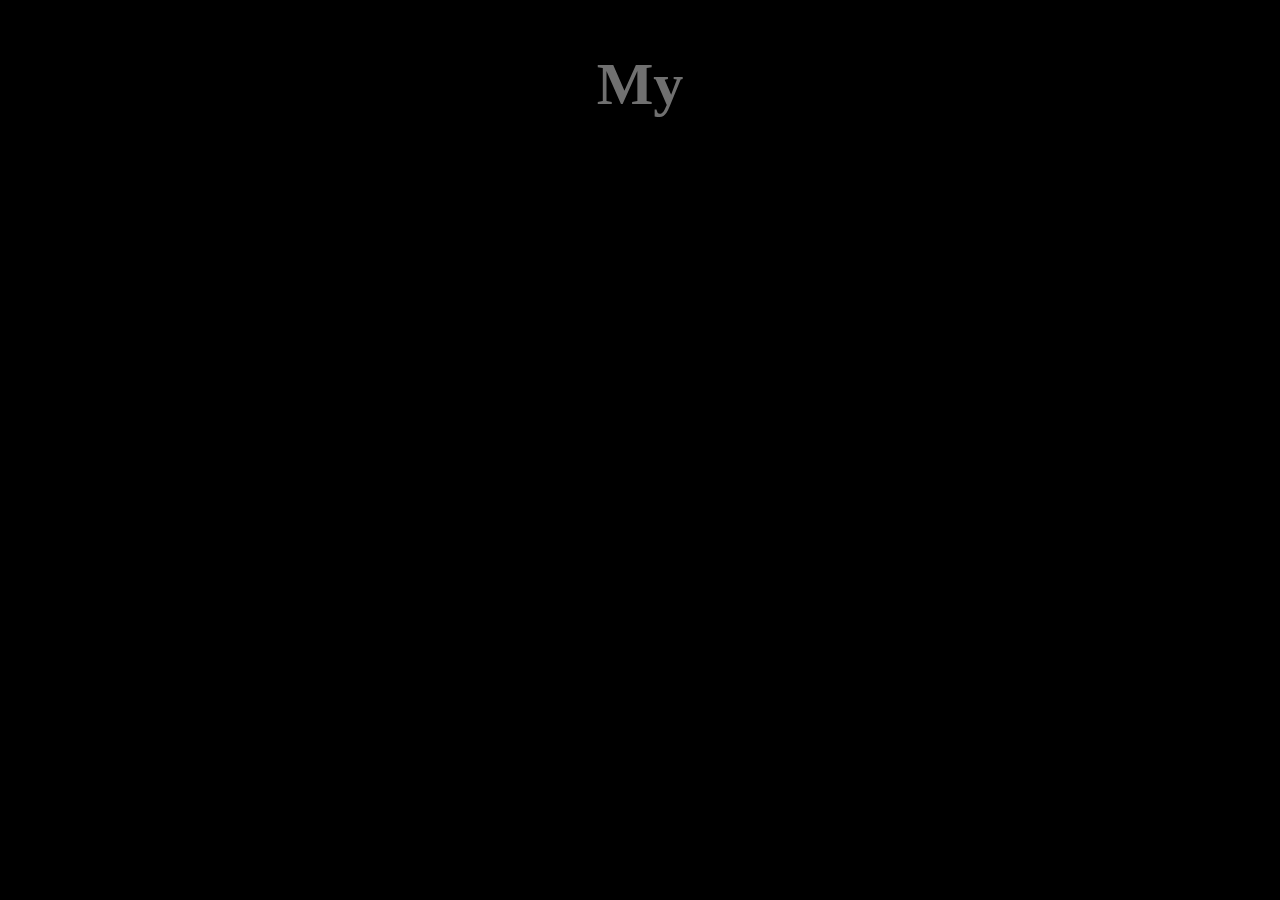
<file: index.html>
<!DOCTYPE html>

<html>
	<head>
		<title>Tic-Tac-Toe</title>
		<link rel="stylesheet" href="style2.css" type="text/css">

	</head>
	<body>
	
  	<div id ="box">

            <h1>My</h1><h2>NEW</h2><h3> TIC - TAC - TOE!</h3>

            <canvas id = "canvas1"  width="150" height="150" style="border:1px solid black"></canvas>
            <canvas id = "canvas2"  width="150" height="150" style="border:1px solid black"></canvas>
            <canvas id = "canvas3"  width="150" height="150" style="border:1px solid black"></canvas><br/>
            <canvas id = "canvas4"  width="150" height="150" style="border:1px solid black"></canvas>
            <canvas id = "canvas5"  width="150" height="150" style="border:1px solid black"></canvas>
            <canvas id = "canvas6"  width="150" height="150" style="border:1px solid black"></canvas><br/>
            <canvas id = "canvas7"  width="150" height="150" style="border:1px solid black"></canvas>
            <canvas id = "canvas8"  width="150" height="150" style="border:1px solid black"></canvas>
            <canvas id = "canvas9"  width="150" height="150" style="border:1px solid black"></canvas>
        </div>

	</body>

</html>
</file>
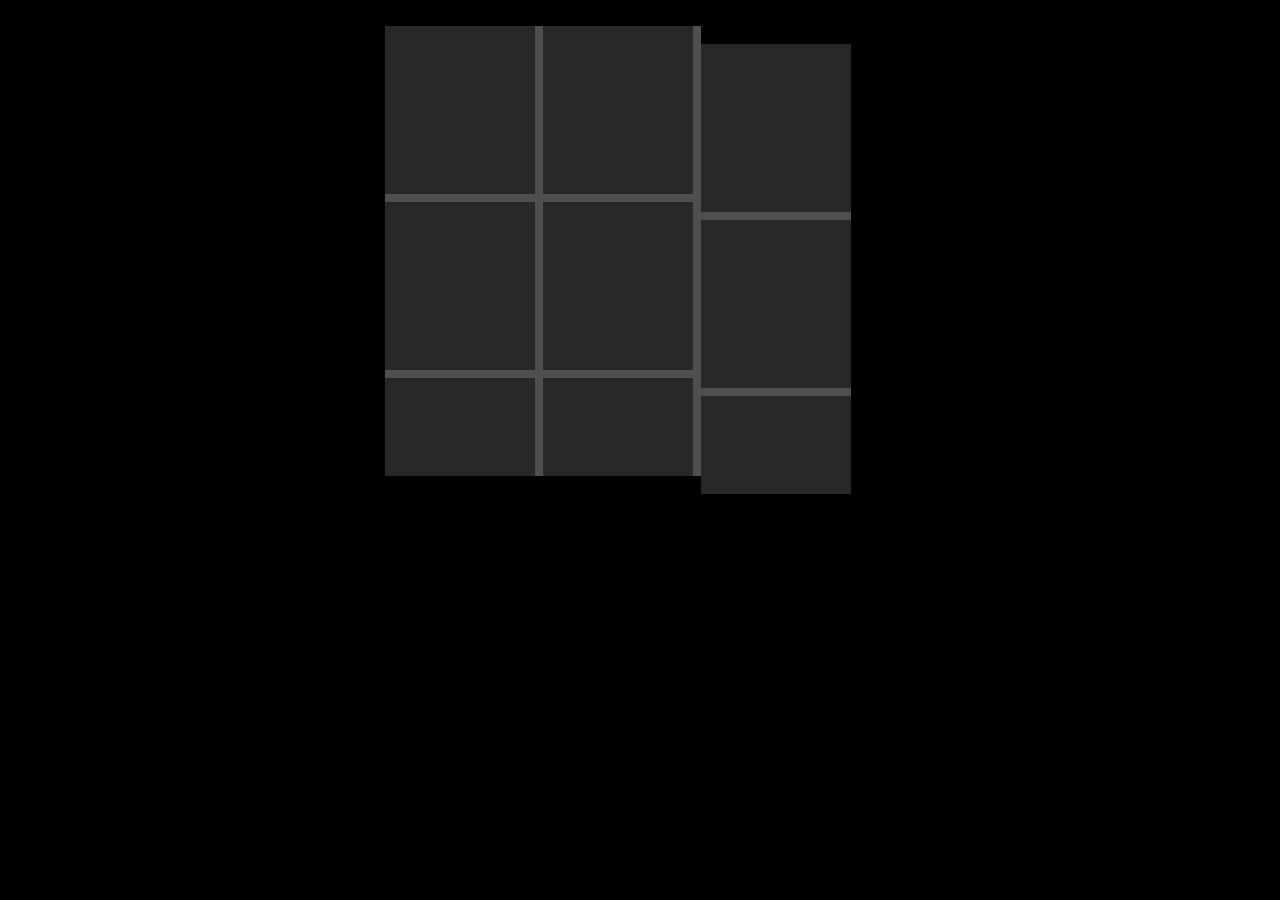
<file: test3.html>
<!DOCTYPE HTML>

<html>
    <head>
        <link rel="stylesheet" type="text/css" href="style2.css"/>

    </head>

<body style = "font-family:Garamond">

<div class="container">
  <div class="gameboard">
    
    <div class="row1">

       <div class ="tile" id="zero"></div>
       <div class ="tile" id="one"></div>
       <div class ="tile" id="two"></div>

    </div>
        
    <div class="row2">
        
        <div class ="tile" id="three"></div>
        <div class ="tile" id="four"></div>
        <div class ="tile" id="five"></div>

    </div>

   <div class="row3">

        <div class ="tile" id="six"></div>
        <div class ="tile" id="seven"></div>
        <div class ="tile" id="eight"></div>

     </div>

   </div>
 </div>

</body>

</html>
</file>
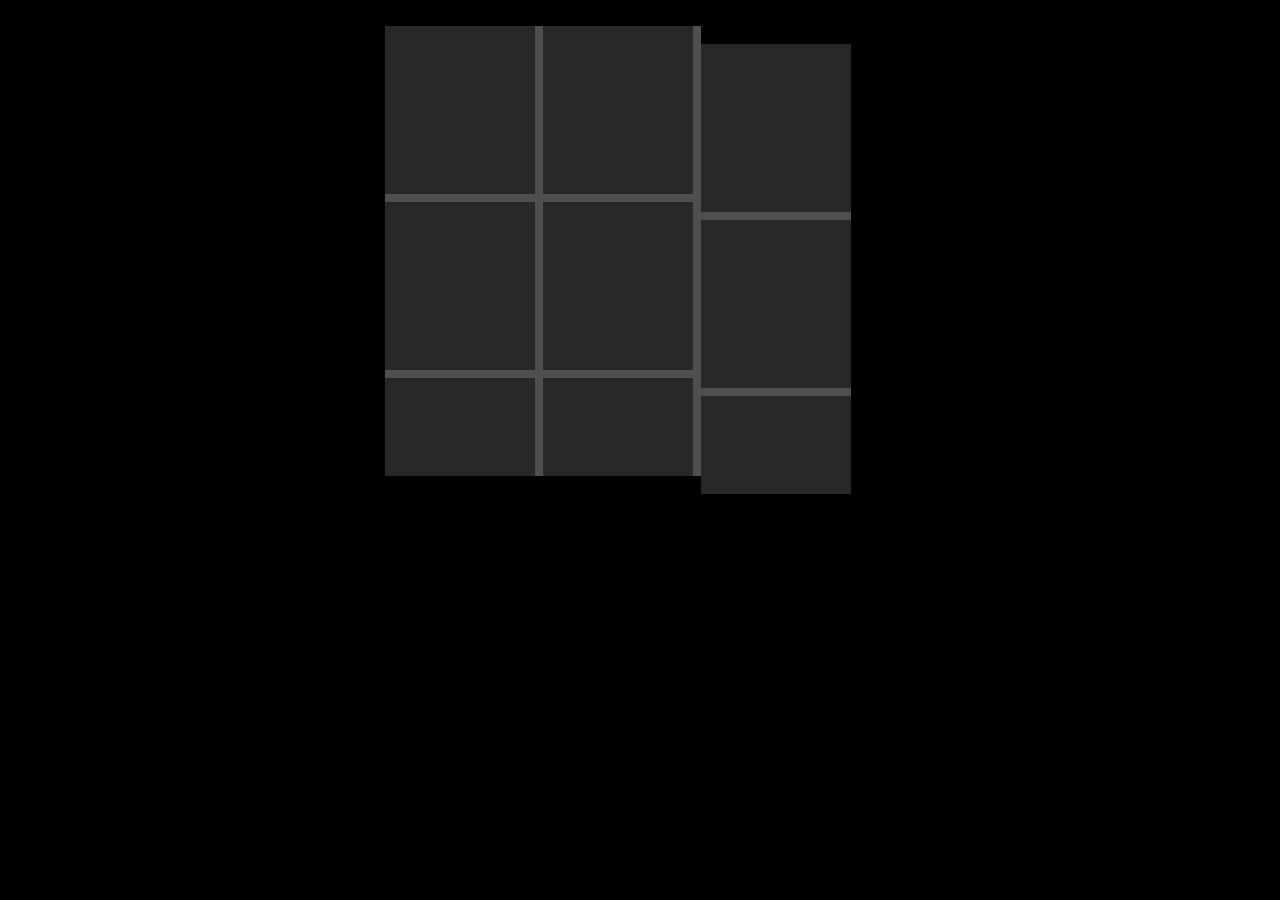
<file: test4.html>
<!DOCTYPE HTML>

<html>
    <head>
        <link rel="stylesheet" type="text/css" href="style2.css"/>



    </head>

<body style = "font-family: Arial">

<div class="container">
  <div class="gameboard">
    
    <div class="row1">

       <div class ="tile" id="zero"><span class="X">X</span><span class="O">O</span></div>
       <div class ="tile" id="one"><span class="X">X</span><span class="O">O</span></div>
       <div class ="tile" id="two"><span class="X">X</span><span class="O">O</span></div>

    </div>
        
    <div class="row2">
        
        <div class ="tile" id="three"><span class="X">X</span><span class="O">O</span></div>
        <div class ="tile" id="four"><span class="X">X</span><span class="O">O</span></div>
        <div class ="tile" id="five"><span class="X">X</span><span class="O">O</span></div>

     </div>

   <div class="row3">

        <div class ="tile" id="six"><span class="X">X</span><span class="O">O</span></div>
        <div class ="tile" id="seven"><span class="X">X</span><span class="O">O</span></div>
        <div class ="tile" id="eight"><span class="X">X</span><span class="O">O</span></div>

     </div>

   </div>
 </div>

</body>

</html>
</file>
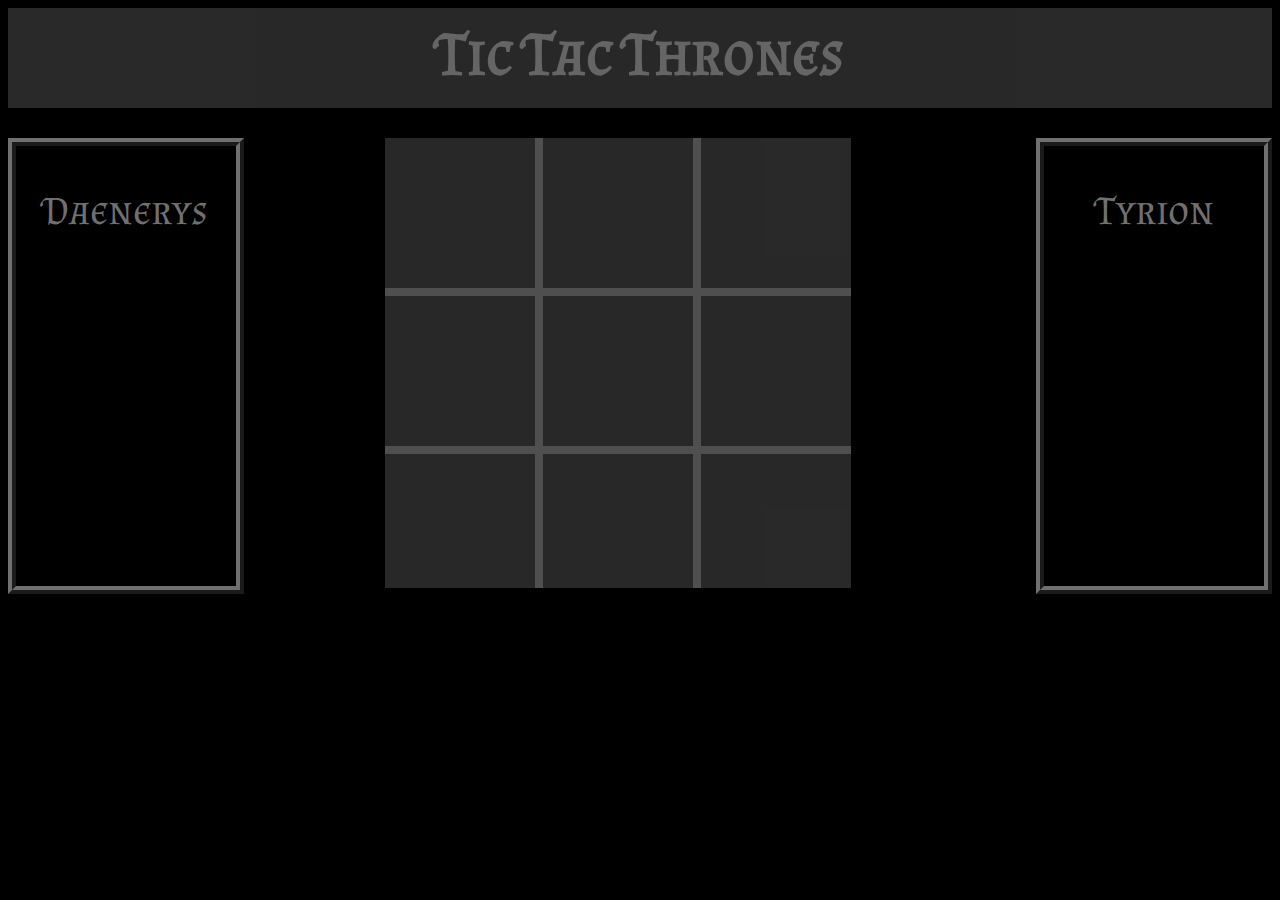
<file: test5.html>
<html>
<head>
	<link rel="stylesheet" type="text/css" href="style2.css"/>
	<link href='http://fonts.googleapis.com/css?family=Almendra+SC' rel='stylesheet' type='text/css'>
	<title>Tic Tac Thrones</title>
</head>

<body>
<div class="box">
<h1>Tic Tac Thrones</h1>
</div>

<div class="column1">Tyrion</div>
<div class="column2">Daenerys</div>

<div class="container">
		<div id="gameboard">

			<div class="row1">
			     <div class ="tile" id="zero"></div>
				 <div class ="tile" id="one"></div>
				 <div class ="tile" id="two"></div>
			</div>

			<div class="row2">
				<div class ="tile" id="three"></div>
				<div class ="tile" id="four"></div>
				<div class ="tile" id="five"></div>
			</div>

			<div class="row3">
				<div class ="tile" id="six"></div>
				<div class ="tile" id="seven"></div>
				<div class ="tile" id="eight"></div>
			</div>	

		</div>
</div>
	<script type="text/javascript" src="main.js"></script>

	<embed height="1" width="1" src="http://upload.wikimedia.org/wikipedia/en/a/a8/Game_of_Thrones_Main_Title_sample.ogg">

</body>


</html>
</file>
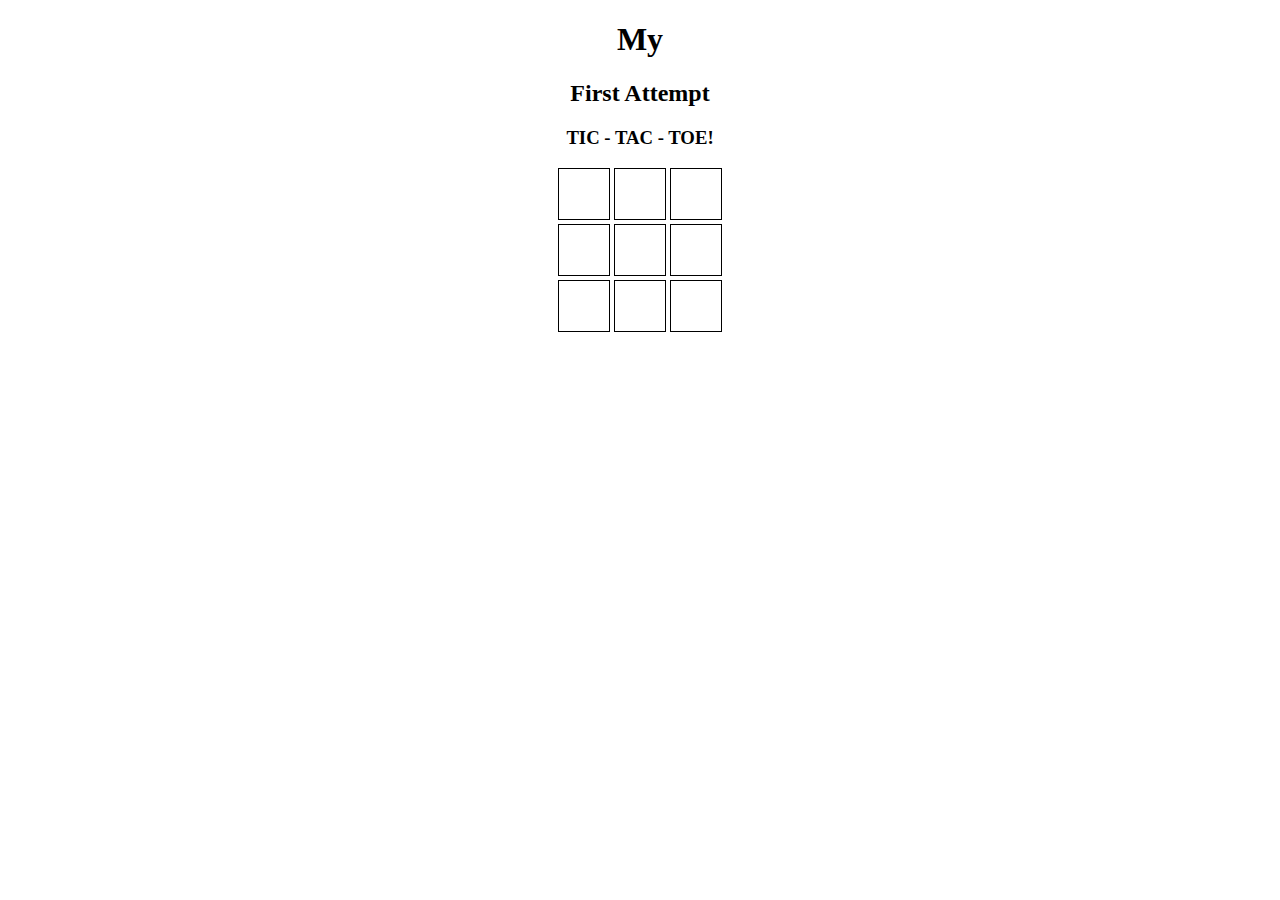
<file: TicTacToe2.html>
<!DOCTYPE HTML>

<html>
    <head>
        <link rel="stylesheet" type="text/css" href="css3.css"/>
        <script type="text/javascript">

        //Global Variables
        var painted;
        var content;
        var winningCombinations;
        var turn = 0;
        var theCanvas;
        var c;
        var cxt;
        var squaresFilled = 0;
        var w;
        var y;

        //Instanciate Arrays

        window.onload=function(){

            painted = new Array();
            content = new Array();
            winningCombinations = [[0,1,2],[3,4,5],[6,7,8],[0,3,6],[1,4,7],[2,5,8],[0,4,8],[2,4,6]];

            for(var l = 0; l <= 8; l++){

            painted[l] = false;
            content[l]='';
            }

        }

        //Game methods
        function canvasClicked(canvasNumber){

            theCanvas = "canvas"+canvasNumber;
            c = document.getElementById(theCanvas);
            cxt = c.getContext("2d");
            if(painted[canvasNumber-1] ==false){

                if(turn%2==0){
                    cxt.beginPath();

                    cxt.moveTo(10,10);
                    cxt.lineTo(40,40);
                    cxt.moveTo(40,10);
                    cxt.lineTo(10,40);
                    cxt.stroke();
                    cxt.closePath();
                    content[canvasNumber-1] = 'X';
                }

                else{
                    cxt.beginPath();
                    cxt.arc(25,25,20,0,Math.PI*2,true);
                    cxt.stroke();
                    cxt.closePath();
                    content[canvasNumber-1] = 'O';
                }

                turn++;
                painted[canvasNumber-1] = true;
                squaresFilled++;
                checkForWinners(content[canvasNumber-1]);
                if(squaresFilled==9){
                    alert("THE GAME IS OVER!");
                    location.reload(true);
                }

            }
            else{
                alert("THAT SPACE IS ALREADY OCCUPIED");

            }

        }

        function checkForWinners(symbol){

            for(var a = 0; a < winningCombinations.length; a++){
            if(content[winningCombinations[a][0]]==symbol&&content[winningCombinations[a][1]]== symbol&&content[winningCombinations[a][2]]==symbol){
                alert(symbol+ " WON!");
                playAgain();
            }

            }
 

        }

        function playAgain(){
            y=confirm("PLAY AGAIN?");
            if(y==true){
                alert("OKAY! ^^/>");
                location.reload(true);
            }
            else{
                alert("SO LONG,SUCKER!");

        }

        }

        </script>

    </head>

    <body>

        <div id ="box">

            <h1>My</h1><h2> First Attempt</h2><h3> TIC - TAC - TOE!</h3>

            <canvas id = "canvas1"  width="50" height="50" style="border:1px solid black" onclick="canvasClicked(1)"></canvas>
            <canvas id = "canvas2"  width="50" height="50" style="border:1px solid black" onclick="canvasClicked(2)"></canvas>
            <canvas id = "canvas3"  width="50" height="50" style="border:1px solid black" onclick="canvasClicked(3)"></canvas><br/>
            <canvas id = "canvas4"  width="50" height="50" style="border:1px solid black" onclick="canvasClicked(4)"></canvas>
            <canvas id = "canvas5"  width="50" height="50" style="border:1px solid black" onclick="canvasClicked(5)"></canvas>
            <canvas id = "canvas6"  width="50" height="50" style="border:1px solid black" onclick="canvasClicked(6)"></canvas><br/>
            <canvas id = "canvas7"  width="50" height="50" style="border:1px solid black" onclick="canvasClicked(7)"></canvas>
            <canvas id = "canvas8"  width="50" height="50" style="border:1px solid black" onclick="canvasClicked(8)"></canvas>
            <canvas id = "canvas9"  width="50" height="50" style="border:1px solid black" onclick="canvasClicked(9)"></canvas>
        </div>
    </body>
</html>
</file>
<file: style2.css>
body {
    background-color: black;
    background-image: url('http://static.hothdwallpaper.net/51af1fc24c53a43174.jpg');
    background-size: auto 100%;
    background-repeat: no-repeat;
    background-position: center;

}
h1{
    color: #707070;
    text-align: center;
    font-family: 'Almendra SC', serif;
    font-size: 60px;
    padding-top: 10px;

}
.container
{
    width: 510px;
    height: 450px;
    margin: 0 auto;
    opacity: 0.9;
}
.box
{
    background-color: rgba( 50, 50, 50, 0.9);
    opacity: 0.9;
    height: 100px;
    margin-bottom: 30px;

}

.gameboard
{
    width: 510px;
    margin: 0 auto;

}
.row1, .row2, .row3 {
    width: 150px;
    height: 450px;
    display: inline-block;
    float: left;
    border-right: 8px solid #585858;
    background-color: rgba(50, 50, 50, 0.9);
}

.row3{
    
    border-right: none;
    
}
.tile{
    width: 150px;
    height: 150px;
    border-bottom: 8px solid #585858;
    text-align:center;
    transition: 1s;
}
.tile:hover {
    background-color: #707070;
    transition: 1s;
}
#zero {
    border-top: none;
    border-left: none;
    border-right: 3px;
}
#one {
    border-left: none;
    border-right: 3px;
}
#two {
    border-left: none;
    border-bottom: none;
    border-right: 3px;
}
#three {
    border-top: none;
}
#five {
    border-bottom: none;
}
#six {
    border-top: none;
    border-right: none;
}
#seven {
    border-right: none;
}
#eight {
    border-right: none;
    border-bottom: none;
}
.X, .O {
    font-size: 4em;
    position: relative;
    top: 0.5em;
    display: none;
}

/*.column1, .column2 {
    width: 200px;
    height: 450px;
    display: inline-block;
    float: right;
    background-color: rgba(50, 50, 50, 0.9);
    color: #D0D0D0;
    font-size: 40px;
    text-align: center;
    padding-top: 40px;
    font-family: cursive;
    text-decoration: underline;
    background-image: url ("images/Tyrion.jpg");
    background-position: center;
    background-repeat: no-repeat;
    
}
*/
.column1, .column2 {
    width: 220px;
    height: 400px;
    display: inline-block;
    float: right;
    background-image: url('http://www.westeros.org/GoT/Graphics/Gallery/GameOfThrones_Tyrion_01.png');
    background-size: auto 100%;
    color: #707070;
    font-size: 40px;
    text-align: center;
    padding-top: 40px;
    font-family: 'Almendra SC', serif;
    font-size: 40px;
    border: 8px solid #707070;
    border-style: ridge;
}
.column2 {
    float: left;
    background-image: url('http://images4.fanpop.com/image/photos/17200000/Daenerys-Targaryen-game-of-thrones-17284597-750-1127.jpg');
    
}

img {
    height: 150px;
    width: 150px;
}
</file>
<file: css3.css>
body{
    text-align:center;
}

.box{
    text-align:left;
    width:auto;
    height:auto;
}

h3{
    position:relative;
    -webkit-animation:h3Animation 5s;
}

h1{

    position:relative;
    -webkit-animation:h1Animation 5s;
}

h2{
    position:relative;
    -webkit-animation:h2Animation 5s;
}

canvas{
    position:relative;
    -webkit-animation:canvasAnimation 5s;
}

@-webkit-keyframes canvasAnimation {
    0%   {-webkit-transform:rotate(90deg);left:0px; top:0px;}
}

@-webkit-keyframes h1Animation {

    0%   {-webkit-transform:rotate(0deg)}
    25%   {-webkit-transform:rotate(90deg)}
    50%  {-webkit-transform:rotate(180deg)}
    75%  {-webkit-transform:rotate(270deg)}
    100%  { -webkit-transform:rotate(360deg)}
}

@-webkit-keyframes h2Animation{

    0%   {-webkit-transform: scale(1,2);}
    25%   {-webkit-transform: scale(2,3);}
    50%  {-webkit-transform: scale(3,4);}
    75%  {-webkit-transform: scale(4,5);}
    100%  { -webkit-transform: scale(0,0);}
}

@-webkit-keyframes h3Animation{
    0%   {-webkit-transform: scale(0,0);}
    50% {-webkit-transform: scale(0,0);}
    100%  {-webkit-transform: scale(100,100);}

}
</file>
